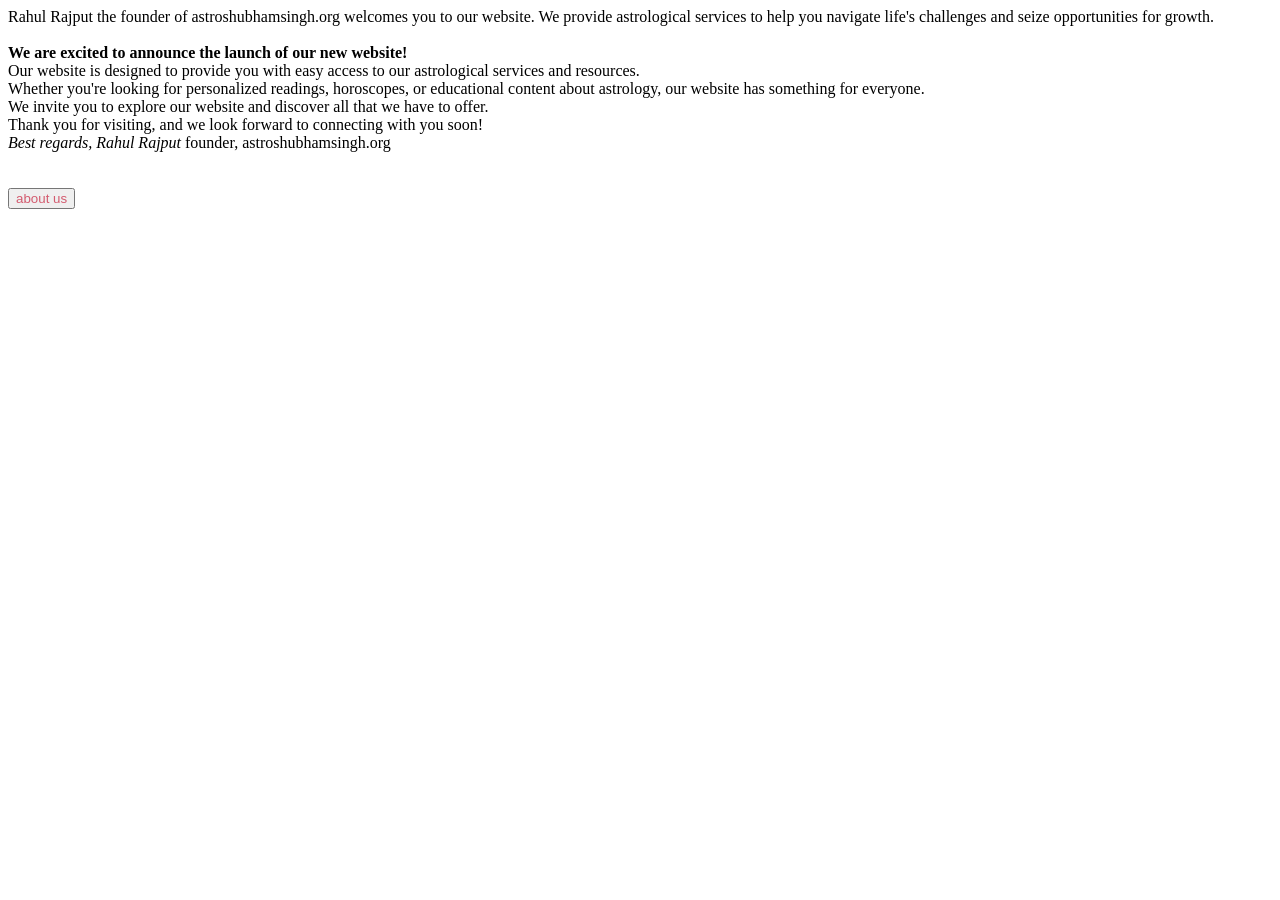
<file: index.html>
<!DOCTYPE html>
<html lang="en">
<head>
    <meta charset="UTF-8">
    <meta name="viewport" content="width=device-width, initial-scale=1.0">
    <title>astroshubhansingh.org</title>
    <link rel="stylesheet" href="css/style.css">
</head>
<body>
    Rahul Rajput the founder of astroshubhamsingh.org 
    welcomes you to our website. We provide astrological 
    services to help you navigate life's challenges and 
    seize opportunities for growth.  
    <br>
    <br>
    <div class="box">
    <b>We are excited to announce the launch of our new website!</b>
    <br>
    Our website is designed to provide you with easy access to our astrological services and resources.
    <br>
    Whether you're looking for personalized readings, horoscopes, or educational content about astrology,
    our website has something for everyone.
    <br>
    We invite you to explore our website and discover all that we have to offer.
    <br>
    Thank you for visiting, and we look forward to connecting with you soon!
    <br>
    <em>Best regards, Rahul Rajput</em>
    founder, astroshubhamsingh.org

    </div>
    <br>
   

    <!--<a href="media/docs/a letter to dp .pdf"><button>Click-1</button></a>-->
    <br>
    <a href="pages/about.html"><button>about us</button></a>
</body>
</html>
</file>
<file: css/style.css>
/* body {
    color: red;
    background-color: skyblue;
} */
button {
    color: rgb(211, 91, 111)
}
#box {
    background-color: rgb(224, 200, 200);
    color:darkturquoise;
}
</file>
